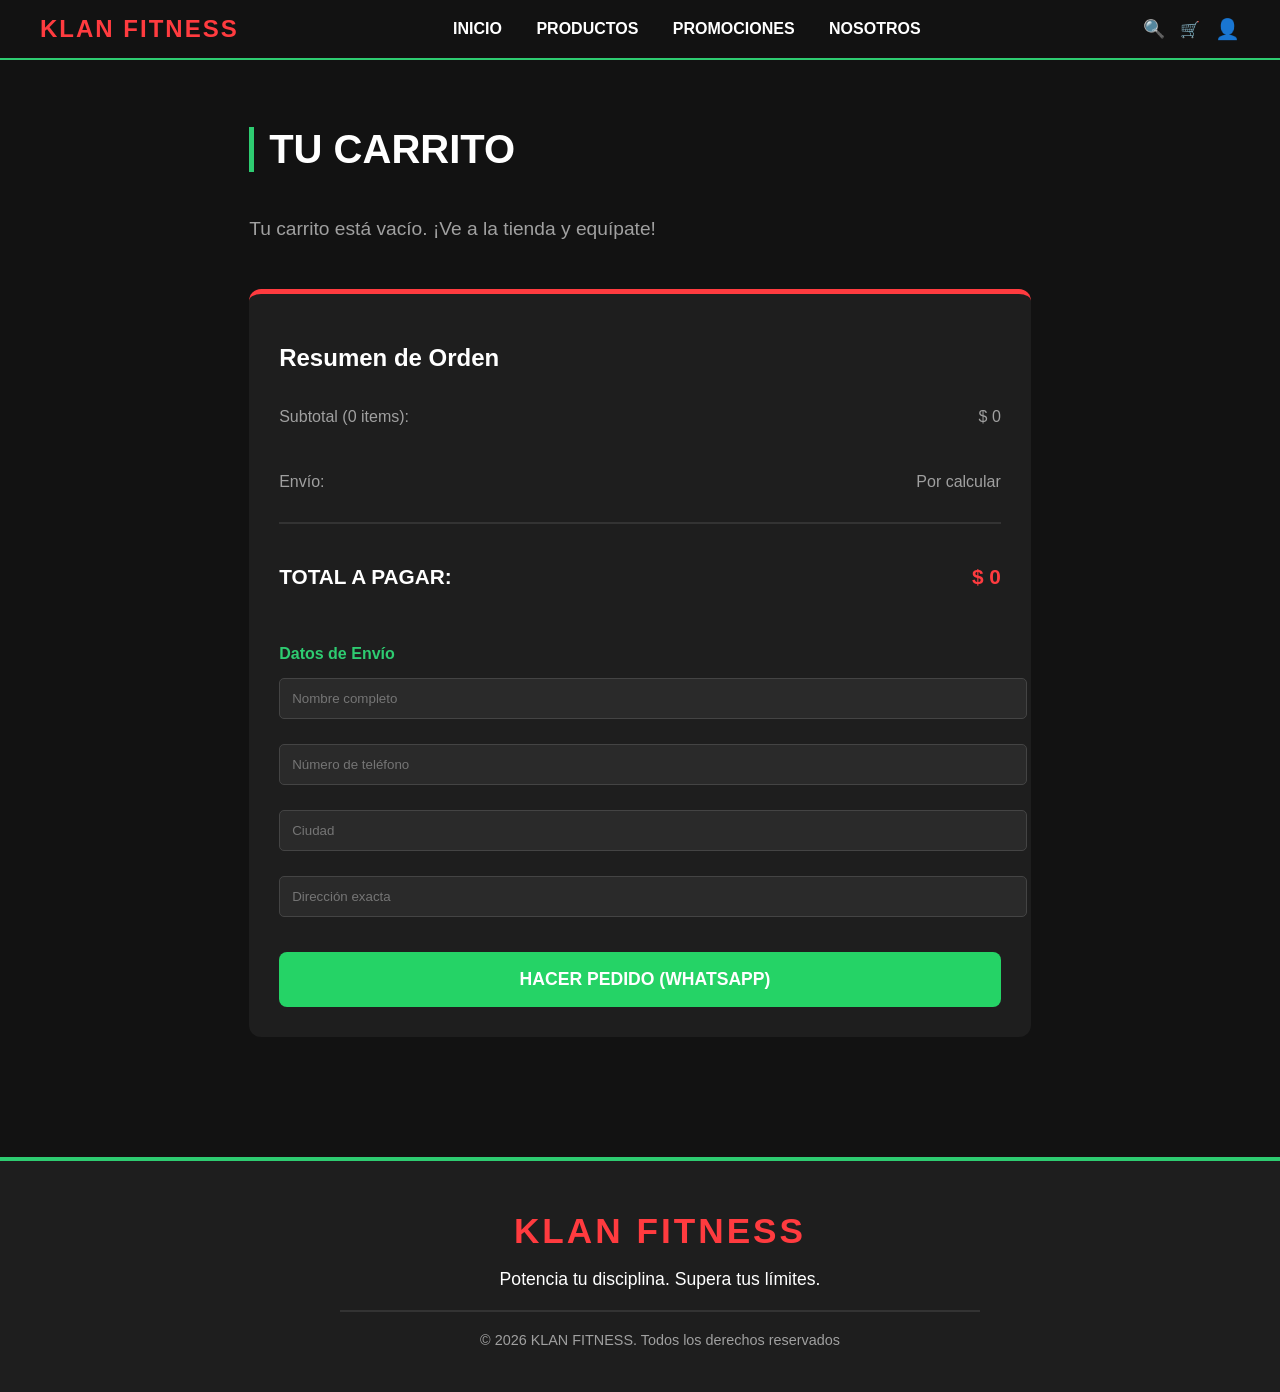
<file: carrito.html>
<!DOCTYPE html>
<html lang="es">
<head>
    <meta charset="UTF-8">
    <meta name="viewport" content="width=device-width, initial-scale=1.0">
    <title>Tu Carrito | KLAN FITNESS</title>
    <link rel="stylesheet" href="style.css">
</head>
<body class="tienda-body" id="pagina-carrito">

    <header class="main-header">
        <div class="logo">KLAN FITNESS</div>
        <nav class="main-nav">
            <a href="index.html">INICIO</a>
            <a href="productos.html">PRODUCTOS</a>
            <a href="promociones.html">PROMOCIONES</a>
            <a href="nosotros.html">NOSOTROS</a>
        </nav>
        <div class="header-icons">
          <div class="header-icons" style="display: flex; align-items: center;">
    <div class="search-box">
        <input type="text" id="input-buscador" placeholder="Buscar suplemento...">
        <span class="icon-search" id="btn-buscador" title="Buscar">🔍</span>
    </div>

    <a href="carrito.html" class="icon-cart" style="text-decoration: none; color: white;">🛒 <span id="cart-count">0</span></a>
    <a href="admin.html" style="text-decoration: none; color: white; font-size: 20px; margin-left: 15px;" title="Acceso Administrador">👤</a>
</div>
    </header>

    <main class="carrito-container">
        <h1 class="titulo-carrito">Tu Carrito</h1>

        <div class="carrito-layout">
            <div class="carrito-lista" id="contenedor-items-carrito">
                </div>

            <div class="carrito-resumen">
                <h2>Resumen de Orden</h2>
                <div class="resumen-detalle">
                    <p>Subtotal (<span id="resumen-cantidad">0</span> items):</p>
                    <p id="resumen-subtotal">$ 0</p>
                </div>
                <div class="resumen-detalle">
                    <p>Envío:</p>
                    <p>Por calcular</p>
                </div>
                <div class="resumen-total">
                    <p>TOTAL A PAGAR:</p>
                    <p id="resumen-total-final">$ 0</p>
                </div>

                <div style="margin-top: 20px; display: flex; flex-direction: column; gap: 10px;">
                    <h3 style="color: var(--watermelon-green); font-size: 1rem; margin-bottom: 5px;">Datos de Envío</h3>
                    <input type="text" id="cliente-nombre" class="input-form" placeholder="Nombre completo" required>
                    <input type="tel" id="cliente-telefono" class="input-form" placeholder="Número de teléfono" required>
                    <input type="text" id="cliente-ciudad" class="input-form" placeholder="Ciudad" required>
                    <input type="text" id="cliente-direccion" class="input-form" placeholder="Dirección exacta" required>
                </div>

                <button id="btn-enviar-pedido" class="btn-watermelon btn-elegante" style="margin-top: 20px; background-color: #25D366; color: white; font-size: 1.1rem;">
                    <span style="margin-right: 10px;"></span> HACER PEDIDO (WHATSAPP)
                </button>
            </div>
        </div>
    </main>
<footer class="main-footer">
        <div class="footer-content">
            <h2>KLAN FITNESS</h2>
            <p>Potencia tu disciplina. Supera tus límites.</p>
            <div class="footer-linea"></div>
            <p class="copyright">© 2026 KLAN FITNESS. Todos los derechos reservados</p>
        </div>
    </footer>
    <script type="module" src="carrito.js"></script>
</body>
</html>
</file>
<file: style.css>
/* ==========================================================================
   KLAN FITNESS - HOJA DE ESTILOS PRINCIPAL (DEPURADA Y OPTIMIZADA)
========================================================================== */

/* 1. VARIABLES GLOBALES: Paleta de colores principal de la marca */
:root {
    --watermelon-red: #ff3b3f; /* Rojo sandía para alertas, botones y títulos */
    --watermelon-green: #2ecc71; /* Verde brillante para acentos y bordes */
    --dark-bg: #121212; /* Fondo negro profundo de toda la web */
    --dark-card: #1e1e1e; /* Gris muy oscuro para las tarjetas y cajas */
    --text-light: #ffffff; /* Texto principal blanco */
    --text-muted: #a0a0a0; /* Texto secundario gris (para descripciones) */
}

/* 2. ESTRUCTURA BASE: Aplica a toda la web */
body {
    background-color: var(--dark-bg);
    color: var(--text-light);
    font-family: 'Segoe UI', Tahoma, Geneva, Verdana, sans-serif;
    margin: 0;
    padding: 0;
    display: flex;
    flex-direction: column;
    min-height: 100vh; /* Asegura que la web ocupe al menos toda la pantalla */
}

main {
    flex: 1; /* Empuja el footer siempre hacia el fondo de la pantalla */
}

/* ==========================================================================
   COMPONENTES GLOBALES (MENÚ, FOOTER Y BUSCADOR)
========================================================================== */

/* MENU PRINCIPAL (HEADER): Se queda fijo arriba al hacer scroll */
.main-header {
    background-color: var(--dark-bg);
    padding: 15px 40px;
    display: flex;
    justify-content: space-between;
    align-items: center;
    border-bottom: 2px solid var(--watermelon-green);
    position: sticky;
    top: 0;
    z-index: 100;
}

/* Logo de Klan Fitness en el menú */
.logo {
    font-size: 24px;
    font-weight: 900;
    color: var(--watermelon-red);
    letter-spacing: 2px;
}

/* Enlaces de navegación (Inicio, Productos, etc.) */
.main-nav a {
    color: var(--text-light);
    text-decoration: none;
    margin: 0 15px;
    font-weight: bold;
    transition: 0.3s;
}

.main-nav a:hover, .main-nav a.active {
    color: var(--watermelon-green); /* Se pintan de verde al pasar el mouse */
}

/* CAJA DE BÚSQUEDA DESPLEGABLE (La lupa) */
.search-box {
    display: flex;
    align-items: center;
    position: relative;
    margin-right: 15px;
}

/* El cuadro donde escribes (oculto por defecto) */
#input-buscador {
    width: 0;
    opacity: 0;
    border: none;
    background: var(--dark-card);
    color: white;
    padding: 5px 0;
    border-radius: 20px;
    transition: width 0.4s ease, opacity 0.4s ease, padding 0.4s ease;
    outline: none;
    font-family: inherit;
}

/* Clase que activa/muestra el buscador por JavaScript */
#input-buscador.activo {
    width: 200px;
    opacity: 1;
    padding: 8px 15px;
    border: 1px solid var(--watermelon-green);
    box-shadow: 0 0 10px rgba(46, 204, 113, 0.3);
}

/* Icono de la lupa */
#btn-buscador {
    cursor: pointer;
    font-size: 18px;
    margin-left: 8px;
    color: white;
    transition: 0.3s;
}

#btn-buscador:hover {
    transform: scale(1.2);
    color: var(--watermelon-green);
}

/* BURBUJA DE NOTIFICACIÓN DEL CARRITO (El circulito rojo con el número) */
#cart-count {
    display: none; /* Oculto si está en 0 */
    background: var(--watermelon-red);
    color: white;
    border-radius: 50%;
    padding: 3px 8px;
    font-size: 13px;
    font-weight: 900;
    vertical-align: top;
    margin-left: 5px;
    box-shadow: 0 0 10px rgba(255, 59, 63, 0.6);
}

/* PIE DE PÁGINA (FOOTER): Siempre al fondo */
.main-footer {
    background-color: var(--dark-card);
    border-top: 4px solid var(--watermelon-green);
    text-align: center;
    padding: 50px 20px 30px 20px;
    margin-top: 80px;
    width: 100%;
}

.footer-content h2 {
    color: var(--watermelon-red);
    font-size: 2.2rem;
    margin: 0 0 10px 0;
    font-weight: 900;
    letter-spacing: 3px;
}

.footer-content p { color: var(--text-light); font-size: 1.1rem; }
.footer-linea { height: 2px; background: #333; width: 50%; margin: 20px auto; }
.footer-content .copyright { color: var(--text-muted); font-size: 0.9rem; }


/* ==========================================================================
   PÁGINA 1: INICIO (INDEX.HTML)
========================================================================== */

/* BANNER PRINCIPAL (Hero Section) con la imagen de fondo oscuro */
.hero-section {
    background: linear-gradient(rgba(0, 0, 0, 0.7), rgba(0, 0, 0, 0.7)), url('https://images.unsplash.com/photo-1534438327276-14e5300c3a48?q=80&w=2070&auto=format&fit=crop') no-repeat center center/cover;
    height: 60vh;
    display: flex;
    align-items: center;
    justify-content: center;
    text-align: center;
    border-bottom: 5px solid var(--watermelon-red);
}

.hero-title { font-size: 3rem; color: white; font-weight: 900; margin-bottom: 15px;}
.hero-subtitle { font-size: 1.2rem; color: var(--watermelon-green); margin-bottom: 30px; }

/* Botón verde para contactar a WhatsApp */
.btn-whatsapp {
    background-color: #25D366; 
    color: white;
    padding: 15px 30px;
    font-size: 1.2rem;
    font-weight: bold;
    text-decoration: none;
    border-radius: 50px;
    display: inline-block;
    transition: 0.3s;
}
.btn-whatsapp:hover { background-color: #1ebd5a; transform: scale(1.05); }

/* BARRA DE GARANTÍAS (Envíos, Originales, etc.) debajo del banner */
.garantias-bar {
    background-color: var(--watermelon-green);
    color: #121212;
    display: flex;
    justify-content: space-around;
    padding: 15px 10px;
    font-weight: 900;
    text-transform: uppercase;
}

/* SECCIÓN: NUTRICIÓN SIN LÍMITES (IMÁGENES INCLUSIVAS) */
.inclusivo-section {
    padding: 80px 20px;
    background-color: var(--dark-bg);
}

.inclusivo-header {
    text-align: center;
    max-width: 800px;
    margin: 0 auto 50px auto;
}

.inclusivo-header h2 {
    color: var(--watermelon-red);
    font-size: 2.5rem;
    font-weight: 900;
    letter-spacing: 2px;
    margin-bottom: 15px;
}

.inclusivo-header p {
    color: var(--text-muted);
    font-size: 1.2rem;
    line-height: 1.6;
}

.inclusivo-grid {
    max-width: 1200px;
    margin: 0 auto;
    display: grid;
    grid-template-columns: repeat(auto-fit, minmax(300px, 1fr));
    gap: 30px;
}

.inclusivo-card {
    height: 400px; /* Tarjetas altas y elegantes */
    background-size: cover;
    background-position: center;
    border-radius: 15px;
    display: flex;
    flex-direction: column;
    justify-content: flex-end; /* Empuja el texto hacia abajo */
    padding: 30px;
    border: 2px solid transparent;
    transition: all 0.4s ease;
    cursor: pointer;
    overflow: hidden;
}

.inclusivo-card:hover {
    transform: translateY(-10px);
    border-color: var(--watermelon-green);
    box-shadow: 0 15px 30px rgba(46, 204, 113, 0.2);
}

.inclusivo-info h3 {
    color: white;
    font-size: 1.8rem;
    font-weight: 900;
    margin: 0 0 10px 0;
    text-transform: uppercase;
    letter-spacing: 1px;
    border-left: 4px solid var(--watermelon-red);
    padding-left: 10px;
    transition: 0.3s;
}

.inclusivo-card:hover .inclusivo-info h3 {
    border-left-color: var(--watermelon-green);
    color: var(--watermelon-red);
}

.inclusivo-info p {
    color: var(--text-light);
    font-size: 1rem;
    margin: 0;
    opacity: 0.9;
}

/* Caja de promesa inferior */
.promesa-asesoria {
    max-width: 1000px;
    margin: 50px auto 0 auto;
    background-color: var(--dark-card);
    padding: 30px;
    border-radius: 10px;
    text-align: center;
    border-top: 3px solid var(--watermelon-green);
}

.promesa-asesoria h3 {
    color: white;
    font-size: 1.5rem;
    margin-top: 0;
    letter-spacing: 1px;
}

.promesa-asesoria p {
    color: var(--text-muted);
    font-size: 1.1rem;
    margin-bottom: 0;
}

/* Responsivo */
@media (max-width: 768px) {
    .inclusivo-header h2 { font-size: 2rem; }
    .inclusivo-card { height: 300px; }
}

/* SECCIÓN: CATEGORÍAS ESTRELLA (Look Negro Profundo Automatizado) */
.categorias-estrella { padding: 80px 20px; background-color: var(--dark-bg); }
.categorias-grid { max-width: 1200px; margin: 30px auto; display: grid; grid-template-columns: repeat(auto-fit, minmax(280px, 1fr)); gap: 30px; }
.categoria-box {
    height: 120px;
    background-color: #050505; /* Negro profundo para el botón */
    border: 1px solid #222;
    border-radius: 8px;
    display: flex;
    justify-content: center;
    align-items: center;
    text-decoration: none;
    transition: all 0.3s ease;
    position: relative;
    box-shadow: 0 4px 15px rgba(0,0,0,0.5);
}
.categoria-box h3 { color: white; font-size: 1.4rem; font-weight: 900; letter-spacing: 4px; transition: 0.3s; }
.categoria-box:hover { transform: translateY(-8px); border-color: var(--watermelon-green); background-color: #000; }
.categoria-box:hover h3 { color: var(--watermelon-red); letter-spacing: 6px; }

/* SECCIÓN: MURO DE MARCAS ALIADAS */
.marcas-aliadas { background-color: #111; padding: 40px 20px; text-align: center; border-top: 1px solid #222; border-bottom: 1px solid #222; }
.marcas-aliadas p { color: var(--watermelon-green); font-weight: bold; letter-spacing: 2px; }
.marcas-lista { color: var(--text-muted); font-size: 1.2rem; font-weight: 300; }
.marcas-lista span { margin: 0 15px; font-weight: bold; }

/* SECCIÓN: TESTIMONIOS (Resultados del Klan) */
.testimonios { padding: 60px 20px; }
.testimonios-container { max-width: 1200px; margin: 30px auto; display: flex; flex-wrap: wrap; gap: 20px; }
.testimonio-card { flex: 1 1 300px; background-color: var(--dark-card); padding: 30px; border-radius: 12px; border-left: 4px solid var(--watermelon-red); }
.testimonio-card .autor { color: var(--watermelon-green); font-weight: bold; text-transform: uppercase; }

/* CARRUSEL DE PROMOCIONES */
.titulo-centrado { text-align: center; color: var(--watermelon-red); font-size: 2.5rem; margin-top: 50px; }
.carrusel-contenedor { max-width: 1200px; margin: 30px auto; overflow-x: auto; padding-bottom: 20px;}
.carrusel-track { display: flex; gap: 20px; }
.carrusel-item { min-width: 250px; background: var(--dark-card); border: 2px solid var(--watermelon-green); border-radius: 10px; cursor: pointer; overflow: hidden; transition: 0.3s; }
.carrusel-item:hover { transform: translateY(-5px); box-shadow: 0 0 15px var(--watermelon-red); border-color: var(--watermelon-red); }
.carrusel-item img { width: 100%; height: 200px; object-fit: cover; background: white;}
.carrusel-info { padding: 15px; text-align: center; }
.carrusel-info h4 { color: white; margin: 0 0 10px 0; }
.badge-promo { background: var(--watermelon-red); color: white; padding: 5px 10px; font-weight: bold; border-radius: 5px; }


/* ==========================================================================
   PÁGINA 2: TIENDA DE PRODUCTOS Y FILTROS
========================================================================== */

/* Contenedor que divide los filtros a la izquierda y la cuadricula a la derecha */
.tienda-container { display: flex; max-width: 1300px; margin: 40px auto; padding: 0 20px; gap: 30px; }

/* Panel de Filtros (Categorías y Marcas) */
.filtros-section { width: 250px; background-color: var(--dark-card); padding: 20px; border-radius: 10px; height: fit-content; border-left: 4px solid var(--watermelon-green); }
.btn-filtro { background: transparent; color: var(--text-muted); border: 1px solid #444; padding: 10px; text-align: left; border-radius: 5px; cursor: pointer; transition: 0.3s; font-weight: bold; width: 100%; margin-bottom: 5px; }
.btn-filtro:hover, .btn-filtro.active { background: var(--watermelon-red); color: white; border-color: var(--watermelon-red); }

/* Cuadrícula de Tarjetas de Productos */
.productos-section { flex: 1; }
.productos-grid { display: grid; grid-template-columns: repeat(auto-fill, minmax(250px, 1fr)); gap: 25px; }

/* Tarjeta individual de un producto */
.producto-card { background-color: var(--dark-card); border-radius: 10px; overflow: hidden; transition: 0.3s; border: 1px solid #222; }
.producto-card:hover { transform: translateY(-5px); box-shadow: 0 10px 20px rgba(46, 204, 113, 0.2); border-color: var(--watermelon-green); }
.producto-img { width: 100%; height: 250px; object-fit: cover; cursor: pointer; background-color: #fff; }
.producto-info { padding: 20px; }
.producto-cat { color: var(--watermelon-green); font-size: 12px; font-weight: bold; }
.producto-info h3 { font-size: 18px; color: white; cursor: pointer; }
.producto-info h3:hover { color: var(--watermelon-red); }
.producto-precio { font-size: 22px; font-weight: bold; color: var(--watermelon-green); }

/* Botón rojo estándar para añadir al carrito desde la tienda */
.btn-watermelon {
    width: 100%; padding: 12px; background-color: var(--watermelon-red); color: white;
    border: none; border-radius: 5px; cursor: pointer; font-weight: bold; text-transform: uppercase; transition: 0.3s;
}
.btn-watermelon:hover { background-color: #d12e31; }


/* ==========================================================================
   PÁGINA 3: DETALLE DEL PRODUCTO (Re-Diseño Divino)
========================================================================== */

/* Contenedor principal de la vista de un solo producto */
.detalle-container { display: flex; flex-wrap: wrap; gap: 50px; max-width: 1400px; margin: 50px auto; padding: 0 20px; align-items: flex-start; }

/* Lado izquierdo: Foto gigante (Ocupa el 65% del ancho) */
.detalle-galeria { flex: 2 1 650px; display: flex; flex-direction: column; gap: 20px; }
.img-main { width: 100%; height: 750px; object-fit: contain; background-color: #ffffff; border-radius: 12px; padding: 30px; box-shadow: 0 15px 40px rgba(0,0,0,0.6); }

/* Miniaturas de la galería y Trucos de Alta Definición (Anti-pixelado) */
.miniaturas-box { display: flex; gap: 15px; justify-content: center; overflow-x: auto; }
.img-miniatura {
    width: 110px; height: 110px; object-fit: contain; background-color: #fff; border: 3px solid transparent;
    border-radius: 8px; cursor: pointer; transition: 0.3s ease-in-out; opacity: 0.7;
    /* Optimizadores de GPU para que no se pixelen */
    image-rendering: high-quality; 
    transform: translateZ(0); 
    backface-visibility: hidden;
}
.img-miniatura:hover { border-color: var(--watermelon-red); opacity: 1; transform: scale(1.1) translateZ(0); }

/* Lado derecho: Info, precio y compra (Ocupa el 35% del ancho) */
.detalle-info { flex: 1 1 400px; background-color: var(--dark-card); padding: 35px; border-radius: 12px; border-left: 5px solid var(--watermelon-red); position: sticky; top: 100px; }
.detalle-info h1 { font-size: 2.8rem; text-transform: uppercase; line-height: 1.1; }
.precio-destacado { font-size: 3.2rem; color: var(--watermelon-red); font-weight: 900; margin-bottom: 20px; }
#detalle-descripcion { color: var(--text-muted); line-height: 1.7; font-size: 1.05rem; white-space: pre-line; }

/* Cuadro compacto con detalles técnicos (Sabor, Stock, Libras) */
.opciones-compra { display: flex; flex-direction: column; gap: 12px; background: #111; padding: 20px; border-radius: 8px; }
.opcion { display: flex; justify-content: space-between; border-bottom: 1px solid #222; padding-bottom: 8px; }
.opcion strong { color: var(--watermelon-green); text-transform: uppercase; font-size: 0.85rem; }

/* Controles de Cantidad y Botón Elegante de Añadir al carrito */
.accion-compra { display: flex; flex-direction: column; gap: 15px; margin-top: 25px; }
.cantidad-box { display: flex; align-items: center; justify-content: center; background: #111; border: 2px solid #333; height: 50px; border-radius: 8px; }
.cantidad-box button { background: transparent; color: white; border: none; padding: 0 15px; font-size: 1.5rem; font-weight: bold; cursor: pointer; }
.cantidad-box input { width: 40px; text-align: center; background: transparent; border: none; color: white; font-size: 1.2rem; font-weight: bold; }
.btn-elegante { height: 55px; font-size: 1.2rem; border-radius: 8px; }


/* ==========================================================================
   PÁGINA 4: CARRITO DE COMPRAS (ALINEACIÓN PERFECTA CON GRID)
========================================================================== */

.carrito-container { max-width: 1200px; margin: 40px auto; padding: 0 20px; }
.titulo-carrito { font-size: 2.5rem; border-left: 5px solid var(--watermelon-green); padding-left: 15px; text-transform: uppercase; }
.carrito-layout { display: flex; gap: 30px; flex-wrap: wrap; align-items: flex-start; }

/* Lista de productos elegidos */
.carrito-lista { flex: 2 1 600px; display: flex; flex-direction: column; gap: 15px; }

/* LA SOLUCIÓN DEFINITIVA: Cuadrícula estricta de 5 columnas */
.carrito-item { 
    display: grid; 
    grid-template-columns: 80px 1fr auto 120px 40px; /* Foto, Info, Botones, Total, Basurero */
    align-items: center; 
    background-color: var(--dark-card); 
    padding: 20px; 
    border-radius: 10px; 
    border: 1px solid #333; 
    gap: 20px; 
}

.carrito-item img { width: 80px; height: 80px; object-fit: contain; background: white; border-radius: 8px; padding: 5px; }

.carrito-item-info { display: flex; flex-direction: column; justify-content: center; }
.carrito-item-info h3 { margin: 0 0 5px 0; font-size: 1.1rem; color: white; }
.carrito-item-subtotal { font-size: 1.2rem; text-align: right; color: white; font-weight: bold; }

/* Papelera de eliminar producto */
.btn-eliminar-item { background: transparent; border: none; font-size: 1.5rem; cursor: pointer; opacity: 0.6; transition: 0.3s; justify-self: center; }
.btn-eliminar-item:hover { opacity: 1; transform: scale(1.1); color: var(--watermelon-red); }

/* Factura final y formulario del cliente (Lado Derecho) */
.carrito-resumen { flex: 1 1 350px; background-color: var(--dark-card); padding: 30px; border-radius: 12px; border-top: 5px solid var(--watermelon-red); position: sticky; top: 100px; }
.resumen-detalle { display: flex; justify-content: space-between; color: var(--text-muted); margin-bottom: 15px; }
.resumen-total { display: flex; justify-content: space-between; border-top: 2px solid #333; padding-top: 20px; font-size: 1.3rem; font-weight: 900; }
#resumen-total-final { color: var(--watermelon-red); }

/* Ajuste Responsivo Exclusivo para el Carrito en Celulares */
@media (max-width: 768px) {
    .carrito-item { 
        grid-template-columns: 1fr; /* En celular, todo pasa a 1 sola columna vertical */
        text-align: center; 
        gap: 15px;
        padding: 20px;
    }
    .carrito-item img { margin: 0 auto; width: 100px; height: 100px; }
    .carrito-item-subtotal { text-align: center; justify-self: center; }
    .carrito-item .carrito-item-cantidad { margin: 0 auto; justify-content: center; width: fit-content; }
}


/* ==========================================================================
   PÁGINA 5: NOSOTROS (FILOSOFÍA KLAN FITNESS)
========================================================================== */

/* Banner de la sección Nosotros */
.nosotros-hero {
    background: linear-gradient(rgba(0,0,0,0.8), rgba(0,0,0,0.8)), url('https://images.unsplash.com/photo-1534438327276-14e5300c3a48?q=80&w=2070&auto=format&fit=crop');
    background-size: cover; background-position: center; background-attachment: fixed;
    padding: 100px 20px; text-align: center; border-bottom: 4px solid var(--watermelon-green);
}
.nosotros-hero h1 { color: var(--watermelon-red); font-size: 3rem; letter-spacing: 2px; }

/* Cajas de texto (Atención al cliente y Alianza Bodytech) */
.nosotros-content { max-width: 1200px; margin: 60px auto; padding: 0 20px; }
.nosotros-grid { display: grid; grid-template-columns: repeat(auto-fit, minmax(400px, 1fr)); gap: 40px; margin-bottom: 60px; }
.nosotros-caja { background-color: var(--dark-card); padding: 40px; border-radius: 12px; border-left: 5px solid var(--watermelon-red); }
.nosotros-caja h2 { font-size: 1.8rem; margin-bottom: 25px; }
.nosotros-caja p { color: var(--text-muted); font-size: 1.1rem; line-height: 1.8; }
.nosotros-caja strong { color: var(--watermelon-green); }

/* Pequeña caja inferior con 3 valores rápidos */
.nosotros-valores { display: flex; flex-wrap: wrap; gap: 20px; background-color: #0d0d0d; padding: 40px; border-radius: 12px; border: 1px solid #222; }
.valor-item h3 { color: var(--watermelon-red); margin-bottom: 10px; }


/* ==========================================================================
   PÁGINA 6: PANEL DE ADMINISTRADOR (LOGIN Y DASHBOARD)
========================================================================== */

/* PANTALLA NEGRA DE LOGIN */
.login-pantalla { height: 100vh; display: flex; justify-content: center; align-items: center; background-color: var(--dark-bg); }
.login-caja { background-color: var(--dark-card); padding: 40px; border-radius: 12px; border-top: 5px solid var(--watermelon-green); width: 100%; max-width: 400px; text-align: center; }

/* Input genérico para formularios (Login y Admin) */
.input-form { width: 100%; padding: 12px; margin-bottom: 15px; background-color: #2a2a2a; border: 1px solid #444; color: white; border-radius: 5px; }
.input-form:focus { outline: none; border-color: var(--watermelon-green); }

/* DASHBOARD: Estructura interna del panel del administrador */
.admin-header { background-color: var(--dark-card); padding: 20px; text-align: center; border-bottom: 3px solid var(--watermelon-green); }
.admin-header h1 { color: var(--watermelon-red); margin: 0; }
.admin-container { display: flex; flex-wrap: wrap; gap: 20px; padding: 30px; max-width: 1200px; margin: 0 auto; }

/* Cajas de gestión (Crear producto, Crear categoría) */
.admin-card { background-color: var(--dark-card); padding: 25px; border-radius: 10px; flex: 1 1 300px; border-top: 4px solid var(--watermelon-red); }
.admin-card.full-width { flex: 1 1 100%; border-top: 4px solid var(--watermelon-green); }
.admin-card h2 { margin-top: 0; border-bottom: 1px solid #333; padding-bottom: 10px; }

/* Lista de categorías para borrar en admin */
.lista-categorias-box { margin-top: 20px; background: #111; padding: 15px; border-radius: 5px; }
.categoria-item { display: flex; justify-content: space-between; background: #222; padding: 10px; margin-bottom: 8px; border-left: 3px solid var(--watermelon-green); }
.btn-eliminar { background: transparent; color: var(--watermelon-red); border: 1px solid var(--watermelon-red); padding: 5px 10px; cursor: pointer; }
.btn-eliminar:hover { background: var(--watermelon-red); color: white; }

/* Tabla donde se listan los productos inventariados */
.table-responsive { overflow-x: auto; }
.admin-table { width: 100%; border-collapse: collapse; text-align: left; }
.admin-table th, .admin-table td { padding: 12px; border-bottom: 1px solid #333; }
.img-tabla { width: 50px; height: 50px; object-fit: cover; border-radius: 5px; }

/* Botones para mostrar/ocultar productos del catálogo */
.btn-ocultar { background: #333; color: #fff; border: none; padding: 8px 12px; border-radius: 4px; cursor: pointer; }
.btn-mostrar { background: var(--watermelon-green); color: #121212; border: none; padding: 8px 12px; border-radius: 4px; cursor: pointer; font-weight: bold; }
.badge-on { color: var(--watermelon-green); font-weight: bold; }
.badge-off { color: var(--watermelon-red); font-weight: bold; }

/* ==========================================================================
   AJUSTES PARA TELÉFONOS MÓVILES (RESPONSIVE)
========================================================================== */
@media (max-width: 768px) {
    .servicios-section { padding: 40px 15px; }
    .nosotros-hero h1 { font-size: 2.2rem; }
    .nosotros-caja { padding: 30px 20px; }
    .garantias-bar { flex-direction: column; text-align: center; gap: 10px; }
}
</file>
